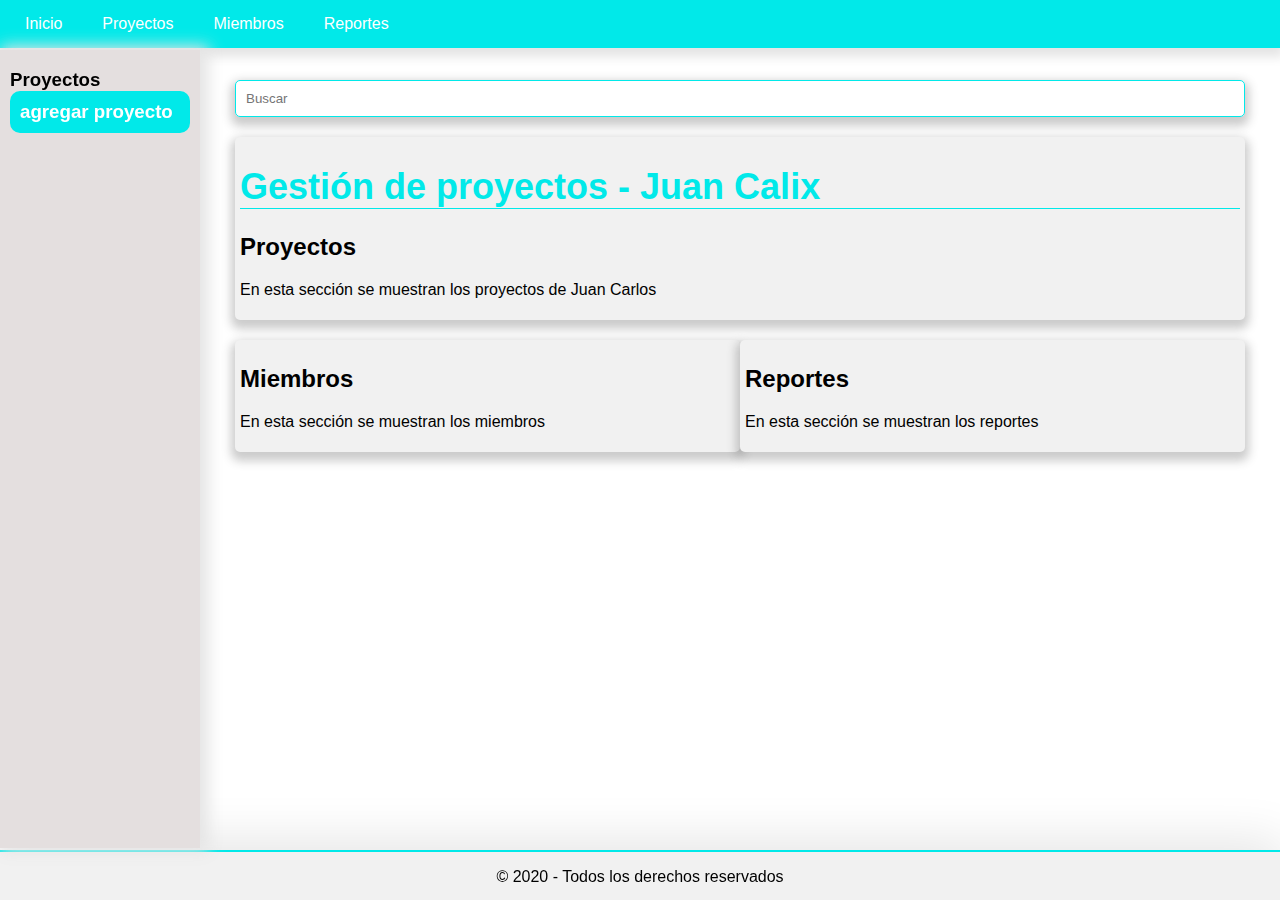
<file: index.html>
<!DOCTYPE html>
<html lang="es">
  <head>
    <meta charset="UTF-8" />
    <meta
      name="viewport"
      content="width=device-width, initial-scale=1.0" />
    <title>Sitio web de gestión de proyectos</title>
    <link
      rel="stylesheet"
      href="css/estilos.css" />

    <!-- HTML Meta Tags -->
    <title>Gestión de proyectos</title>
    <meta
      name="description"
      content="Optimiza la gestión de proyectos con nuestra plataforma en línea. Colabora, sigue y organiza tareas fácilmente para mejorar la productividad." />

    <!-- Open Graph Meta Tags -->
    <meta
      property="og:url"
      content="https://cswni.github.io/web-bases-de-datos-uml-2024/" />
    <meta
      property="og:type"
      content="website" />
    <meta
      property="og:title"
      content="Gestión de proyectos" />
    <meta
      property="og:description"
      content="Optimiza la gestión de proyectos con nuestra plataforma en línea. Colabora, sigue y organiza tareas fácilmente para mejorar la productividad." />
    <meta
      property="og:image"
      content="https://cswni.github.io/web-bases-de-datos-uml-2024/images/image.png" />
    <meta property="og:image:width" content="1237"> <meta
    property="og:image:height" content="775">

    <!-- Twitter Meta Tags -->
    <meta
      name="twitter:card"
      content="summary_large_image" />
    <meta
      property="twitter:domain"
      content="cswni.github.io" />
    <meta
      property="twitter:url"
      content="https://cswni.github.io/web-bases-de-datos-uml-2024/" />
    <meta
      name="twitter:title"
      content="Gestión de proyectos" />
    <meta
      name="twitter:description"
      content="Optimiza la gestión de proyectos con nuestra plataforma en línea. Colabora, sigue y organiza tareas fácilmente para mejorar la productividad." />
    <meta
      name="twitter:image"
      content="https://cswni.github.io/web-bases-de-datos-uml-2024/images/image.png" />

    <!-- Favicon -->
    <link
      rel="icon"
      href="images/favicon.ico"
      type="image/x-icon" />
  </head>
  <body>
    <header>
      <nav>
        <p>Gestión de proyectos</p>
        <ul>
          <li><a href="index.html">Inicio</a></li>
          <li><a href="proyectos.html">Proyectos</a></li>
          <li><a href="miembros.html">Miembros</a></li>
          <li><a href="reportes.html">Reportes</a></li>
        </ul>
        <button class="hamburger-menu">
          <img
            src="images/menu.svg"
            alt="Menu"
            width="20"
            height="20" />
        </button>
      </nav>
    </header>

    <aside>
      <h3>Proyectos 
        <a class= "agregar" href= "nuevo-proyecto.html"> agregar proyecto</a></h3>
      <ul id = "proyectos"></ul>
    </aside>

    <main>
      <section style="padding: 0">
        <form>
          <input
            type="search"
            id="buscar"
            name="buscar"
            placeholder="Buscar" />
        </form>
      </section>
      <section>
        <h1>Gestión de proyectos - Juan Calix</h1>
        <h2>Proyectos</h2>
        <p>En esta sección se muestran los proyectos de Juan Carlos </p>
      </section>
      <div>
        <section>
          <h2>Miembros</h2>
          <p>En esta sección se muestran los miembros</p>
        </section>
        <section>
          <h2>Reportes</h2>
          <p>En esta sección se muestran los reportes</p>
        </section>
      </div>

      <div class="overlay"></div>
    </main>

    <footer>
      <p>&copy; 2020 - Todos los derechos reservados</p>
    </footer>

    <script>
      /*
         Este codigo agrega funcionalidad al menu hamburguesa
         Oculta y muestra el aside al hacer click en el boton
         El boton es visible solo en pantallas con un ancho menor o igual a 768px
        */
      let overlay = document.querySelector('.overlay');
      let aside = document.querySelector('aside');

      document
        .querySelector('.hamburger-menu')
        .addEventListener('click', function (event) {
          aside.style.display =
            aside.style.display === 'none' ? 'block' : 'none';
          overlay.style.display =
            overlay.style.display === 'none' ? 'block' : 'none';
          event.stopPropagation();
        });

      document.addEventListener('click', function (event) {
        var isClickInside = aside.contains(event.target);

        if (!isClickInside && window.innerWidth <= 768) {
          aside.style.display = 'none';
          overlay.style.display = 'none';
        }
      });

      /*
            Este codigo muestra el aside si la pantalla es mayor a 768px
            Cuando se redimensiona la pantalla se muestra u oculta el aside
        */
      window.addEventListener('resize', function () {
        if (window.innerWidth > 768) {
          aside.style.display = 'block';
        } else {
          aside.style.display = 'none';
        }
      });

      // Show overlay when the aside is visible
      document.querySelector('.overlay').addEventListener('click', function () {
        aside.style.display = 'none';
      });
    </script>
    <script src = "./js/proyecto.js"></script>
  </body>
</html>
</file>
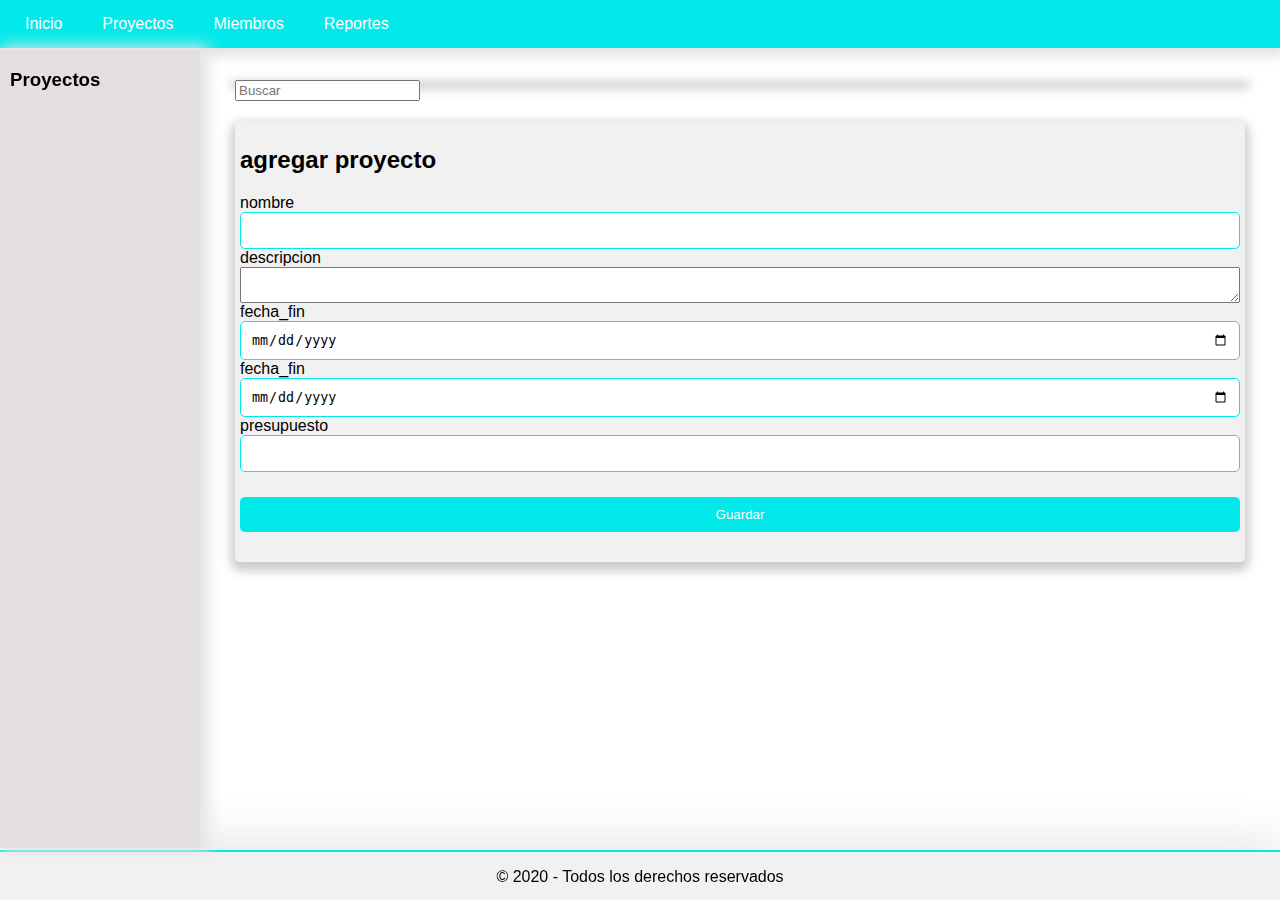
<file: nuevo-proyecto.html>
<!DOCTYPE html>
<html lang="es">

<head>
    <meta charset="UTF-8" />
    <meta name="viewport" content="width=device-width, initial-scale=1.0" />
    <title>Sitio web de gestión de proyectos</title>
    <link rel="stylesheet" href="css/estilos.css" />

    <!-- HTML Meta Tags -->
    <title>Gestión de proyectos</title>
    <meta name="description"
        content="Optimiza la gestión de proyectos con nuestra plataforma en línea. Colabora, sigue y organiza tareas fácilmente para mejorar la productividad." />

    <!-- Open Graph Meta Tags -->
    <meta property="og:url" content="https://cswni.github.io/web-bases-de-datos-uml-2024/" />
    <meta property="og:type" content="website" />
    <meta property="og:title" content="Gestión de proyectos" />
    <meta property="og:description"
        content="Optimiza la gestión de proyectos con nuestra plataforma en línea. Colabora, sigue y organiza tareas fácilmente para mejorar la productividad." />
    <meta property="og:image" content="https://cswni.github.io/web-bases-de-datos-uml-2024/images/image.png" />
    <meta property="og:image:width" content=" 1237">
    <meta property="og:image:height" content=" 775">

    <!-- Twitter Meta Tags -->
    <meta name="twitter:card" content="summary_large_image" />
    <meta property="twitter:domain" content="cswni.github.io" />
    <meta property="twitter:url" content="https://cswni.github.io/web-bases-de-datos-uml-2024/" />
    <meta name="twitter:title" content="Gestión de proyectos" />
    <meta name="twitter:description"
        content="Optimiza la gestión de proyectos con nuestra plataforma en línea. Colabora, sigue y organiza tareas fácilmente para mejorar la productividad." />
    <meta name="twitter:image" content="https://cswni.github.io/web-bases-de-datos-uml-2024/images/image.png" />

    <!-- Favicon -->
    <link rel="icon" href="images/favicon.ico" type="image/x-icon" />
</head>

<body>
    <header>
        <nav>
            <p>Gestión de proyectos</p>
            <ul>
                <li><a href="index.html">Inicio</a></li>
                <li><a href="proyectos.html">Proyectos</a></li>
                <li><a href="miembros.html">Miembros</a></li>
                <li><a href="reportes.html">Reportes</a></li>
            </ul>
            <button class="hamburger-menu">
                <img src="images/menu.svg" alt="Menu" width="20" height="20" />
            </button>
        </nav>
    </header>

    <aside>
        <h3>Proyectos</h3>
        <ul id="proyectos"></ul>
    </aside>

    <main>
        <section style="padding: 0"></section>
            <form>
                <input type="search" id="buscar" name="buscar" placeholder="Buscar" />
            </form>
        </section>
        <section>
            <form method ="post" id="agregar">
                <h2>agregar proyecto</h2>

                <label for ="nombre">nombre</label>
                <input type ="text" id="nombre" required />

                <label for ="descripcion"> descripcion </label>
                <textarea id ="descripcion" required>
                </textarea>

                <label for ="fecha_inicio"> fecha_fin </label>
                <input type ="date" id="fecha_inicio" required />

                <label for ="fecha_fin"> fecha_fin </label>
                <input type ="date" id="fecha_fin" required />

                <label for ="presupuesto"> presupuesto </label>
                <input type ="number" id="presupuesto" required />

                <button type ="submit"> Guardar </button>
            </form>

        </section>

        <div>
           
        </div>

        <div class="overlay"></div> 
    </main>

    <footer>
        <p>&copy; 2020 - Todos los derechos reservados</p>
    </footer>

    <script>
        /*
           Este codigo agrega funcionalidad al menu hamburguesa
           Oculta y muestra el aside al hacer click en el boton
           El boton es visible solo en pantallas con un ancho menor o igual a 768px
          */
        let overlay = document.querySelector('.overlay');
        let aside = document.querySelector('aside');

        document
            .querySelector('.hamburger-menu')
            .addEventListener('click', function (event) {
                aside.style.display =
                    aside.style.display === 'none' ? 'block' : 'none';
                overlay.style.display =
                    overlay.style.display === 'none' ? 'block' : 'none';
                event.stopPropagation();
            });

        document.addEventListener('click', function (event) {
            var isClickInside = aside.contains(event.target);

            if (!isClickInside && window.innerWidth <= 768) {
                aside.style.display = 'none';
                overlay.style.display = 'none';
            }
        });

        /*
              Este codigo muestra el aside si la pantalla es mayor a 768px
              Cuando se redimensiona la pantalla se muestra u oculta el aside
          */
        window.addEventListener('resize', function () {
            if (window.innerWidth > 768) {
                aside.style.display = 'block';
            } else {
                aside.style.display = 'none';
            }
        });

        // Show overlay when the aside is visible
        document.querySelector('.overlay').addEventListener('click', function () {
            aside.style.display = 'none';
        });
    </script>
    <script src="./js/proyecto.js"></script>
</body>

</html>
</file>
<file: css/estilos.css>
/*
Definir las variables de color
Estas variables se pueden utilizar en cualquier parte del documento
usando la notación var(--nombre-variable)
*/

:root {
    --color-primario: #01e9e9;
    --color-sombra: #e5e5e5;
    --color-terciario: #33333340;
}

/* El asterisco es un selector que afecta a todas las etiquetas y estructuras de nuestras páginas
    box-sizing: border-box; indica que el tamaño de los elementos incluya el padding y el borde
    de esta forma el tamaño total del elemento no cambia al agregar padding o borde
*/
* {
    box-sizing: border-box;
}

body {
    font-family: 'Gill Sans', 'Gill Sans MT', Calibri, 'Trebuchet MS', sans-serif;
    display: flex;
    flex-direction: column;
    height: 100vh;
    /* 100% del alto de la pantalla*/
    margin: 0;
}

header {
    position: fixed;
    top: 0;
    width: 100%;
    z-index: 10;
    box-shadow: 0 5px 10px 4px var(--color-sombra);
    max-height: 50px;
}

header p {
    display: none;
    font-weight: bold;
}

header nav {
    display: flex;
    background-color: var(--color-primario);
    color: white;
    padding: 10px;
}

header ul {
    display: flex;
    justify-content: flex-start;
    gap: 10px;
    list-style-type: none;
    margin: 0;
    padding: 0;
    flex-grow: 1;
}

header li {
    padding: 5px;
}

header li a {
    color: white;
    text-decoration: none;
    padding: 10px;
}

header li:hover {
    background-color: #f1f1f1;
    border-radius: 10px;
}

header li:hover a {
    color: black;
}

aside {
    position: absolute;
    top: 50px;
    bottom: 52px;
    left: 0;
    width: 200px;
    background-color: rgb(228, 223, 223);
    /*Sombras*/
    box-shadow: 5px 0 15px 4px var(--color-sombra);
    z-index: 10;
    /*Animación*/
    transition: ease-in-out 1s;
    /*Separacion de la parte izquierda*/
    padding: 0 10px;
    overflow: none;
}

aside ul {
    list-style-type: none;
    padding: 0;
}

aside li {
    padding: 5px;
    background-color: rgb(241, 234, 234);
    margin-top: 3px;
    border-radius: 5px;
}

aside li:hover {
    background-color: #f1f1f1;
    cursor: pointer;
}

aside li a {
    text-decoration: none;
    color: black;
}

main {
    /*Indica que se ubica en un lugar fijo de la pantalla*/
    position: absolute;
    top: 60px;
    bottom: 50px;
    left: 200px;
    right: 0;
    overflow: auto;
    padding: 0 35px;
    z-index: 1;
    background-color: white;
    overflow: auto;
}

main h1 {
    color: var(--color-primario);
    border-bottom: 1px solid var(--color-primario);
    font-size: 36px;
}

main section {
    margin-top: 20px;
    background-color: #f1f1f1;
    padding: 5px;
    border-radius: 5px;
    box-shadow: 0 5px 10px 4px #33333340;
}

main section form {
    display: flex;
    flex-direction: column;
}

/*Esta regla la vamos a mejorar con selectores específicos*/
main section form input {
    padding: 10px;
    border-radius: 5px;
    border: 1px solid var(--color-primario);
}

main div {
    display: flex;
    justify-content: space-between;
}

/*Esta regla la vamos a mejorar con selectores específicos*/
main div section {
    width: 100%;
}

/*Esta regla no es para una etiqueta nativa. Es una regla que cada programador decide como emplearla
 En este caso para mostrar un fondo oscuro cuando se muestra el menú lateral(hamburguesa)
*/
.overlay {
    position: fixed;
    top: 0;
    left: 0;
    width: 100%;
    height: 100%;
    background-color: rgba(0, 0, 0, 0.3);
    display: none;
    z-index: 5;
}

footer {
    position: fixed;
    bottom: 0;
    width: 100%;
    height: 50px;
    background-color: #f1f1f1;
    text-align: center;
    border-top: 2px solid var(--color-primario);
    z-index: 5;
    box-shadow: 0 -5px 50px 4px var(--color-sombra);
}

/* Estilo para el menú hamburguesa, visible solo cuando la pantalla es pequeña */
.hamburger-menu {
    display: none;
    /*Mostrar una mano al pasar el cursor sobre el elemento*/
    cursor: pointer;
}

button.hamburger-menu {
    background-color: transparent;
    border: none;
    border-radius: 5px;
    color: white;
}
    .agregar:hover {
        background: cadetblue;
        cursor: pointer;
    }


.agregar {
    display: block;
    background: var(--color-primario);
    padding: 10px;
    border-radius: 10px;
    color: white;
    box-shadow: o px 10px 4px white;
    text-decoration: none;
}

button[type="submit"] {
    background: var(--color-primario);
    color: white;
    padding: 10px;
    border-radius: 5px;
    border: none;
    cursor: pointer;
    margin: 25px 0;
 }

/*
 Estas reglas que llevan el selector @media screen and (max-width: 767px) son reglas que se aplican
    solo cuando el ancho de la pantalla es menor a 768px

    Esto se usa para lograr adaptabilidad en el diseño de la página
*/

/* Ocultar el menú hamburguesa en pantallas grandes */
@media screen and (min-width: 768px) {
    .hamburger-menu {
        display: none;
    }
}

/* Mostrar el menú hamburguesa y ocultar el aside en pantallas pequeñas */
@media screen and (max-width: 767px) {
    .hamburger-menu {
        display: block;
    }

    header nav ul {
        display: none;
    }

    header p {
        flex-grow: 1;
        display: block;
    }

    aside {
        display: none;
        top: 0;
    }

    header {
        color: black;
    }

    main {
        left: 0;
        padding: 10px;
    }
}
</file>
